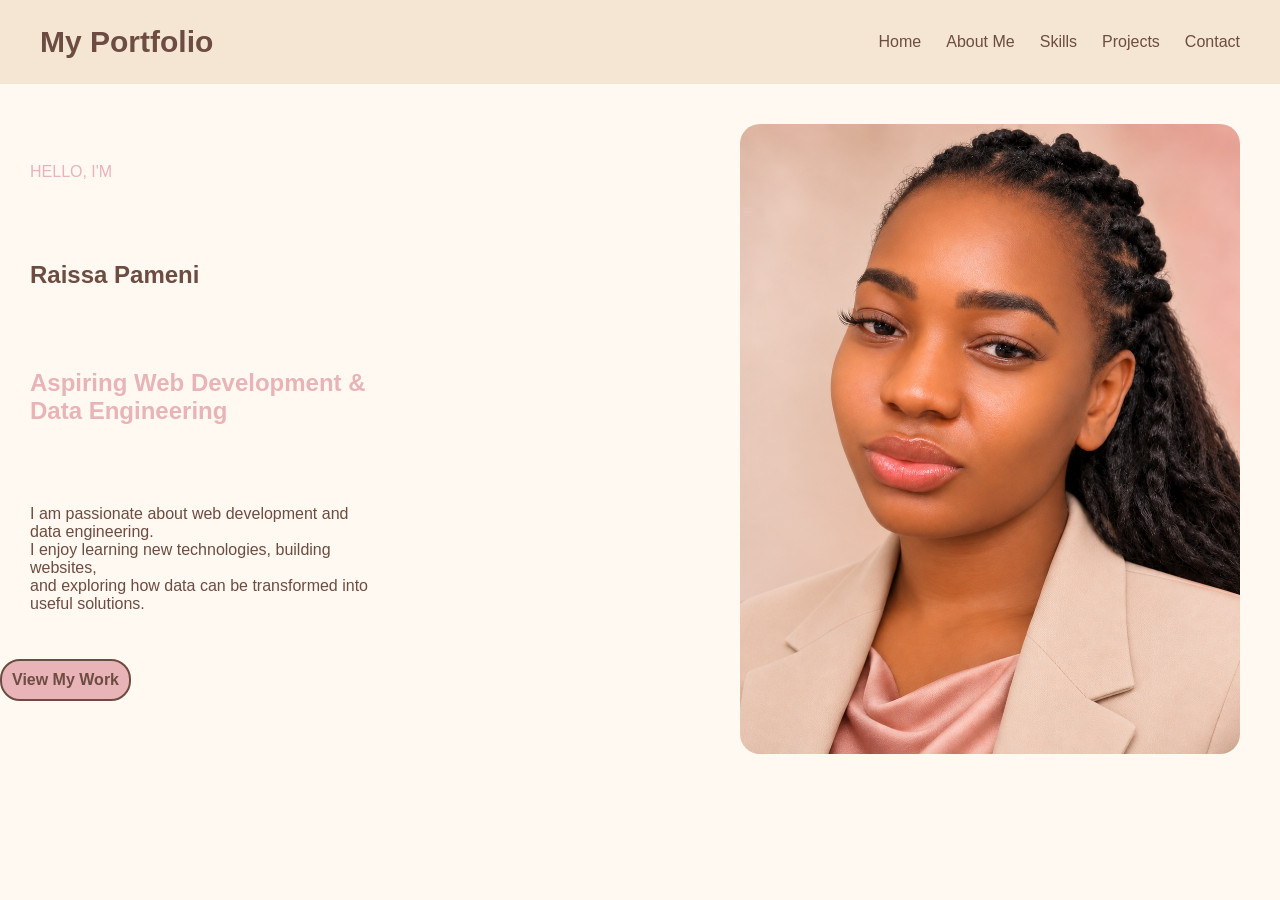
<file: index.html>
<!DOCTYPE html>
<html lang="en">
<head>
    <meta charset="UTF-8">
    <meta name="viewport" content="width=device-width, initial-scale=1.0">
    <link rel="stylesheet" href="style.css">
    <title>My Portfolio</title>
</head>
<body>
<header class="header">
    <a href="#" class="logo">My Portfolio</a>

    <nav class="navigation">
    <ul>
        <li><a href="#home">Home</a></li>
        <li><a href="#about">About Me</a></li>
        <li><a href="#skills">Skills</a></li>
        <li><a href="#projects">Projects</a></li>
        <li><a href="#contact">Contact</a></li>
    </ul>
    </nav>
</header>

    <main>
        <section class="hero" id="home">

            <div class="hero-text">
                <p class="intro">HELLO, I'M</p>

                <h1>Raissa Pameni</h1>

                <h2>Aspiring Web Development & Data Engineering</h2>

                <p class="description">
                    I am passionate about web development and data engineering.<br>
                    I enjoy learning new technologies, building websites,<br>
                    and exploring how data can be transformed into useful solutions.
                </p>

                <a href="#projects" class="btn">
                    View My Work
                </a>
            </div>

            <div class="hero-image">
                <img src="portrait.png"
                     alt="My profile photo">
            </div>

        </section>
    </main>

</body>
</html>
</file>
<file: style.css>
body {
  margin: 0;
  font-family: Arial, sans-serif;
  background-color: #FFF9F2;
  color: #6D4C41;
}

.header {
  display: flex;
  justify-content: space-between;
  align-items: center;
  padding: 25px 40px;
  background-color: #F5E6D3;
}

.logo {
  font-size: 30px;
  font-weight: bold;
  color: #6D4C41;
  text-decoration: none;
}

.navigation ul {
  display: flex;
  flex-wrap: wrap;
  gap: 25px;
  list-style: none;
  margin: 0;
  padding: 0;
}

.navigation a {
  color: #6D4C41;
  text-decoration: none;
  font-size: 16px;
  transition: color 0.3s ease;
}

.navigation a:hover {
  color: #E8B4B8;
}
.description{
    display: flex;
    text-align: left;
    padding: 30px;
}

.intro{
    color: #E8B4B8;
        padding: 30px;

}

h1{
        padding: 30px;
}
h2{
    color: #E8B4B8;
        padding: 30px;

}

.hero {
    display: flex;
    justify-content: space-between;
    align-items: center;
}

.hero-image{
    display: flex;
    justify-content: flex-end;
    width: 100%;
}
.hero-image img{
    width: 100%;
    max-width: 500px;
    height: 70vh;
    object-fit: cover;
    object-position: center top;
    border-radius: 20px;
    margin: 40px;
   
}

.btn{
    text-decoration: none;
    color: #6D4C41;
    font-weight: bold;

    background-color: #E8B4B8;
    display: flex;
    text-align: left;
    border: 2px solid #6D4C41;
    border-radius: 20px;
    display: inline-block;
    padding: 10px;
    margin-bottom: 60px;
    transition: color 0.3s ease;
}

.btn:hover{
   color: bisque; 
}
</file>
